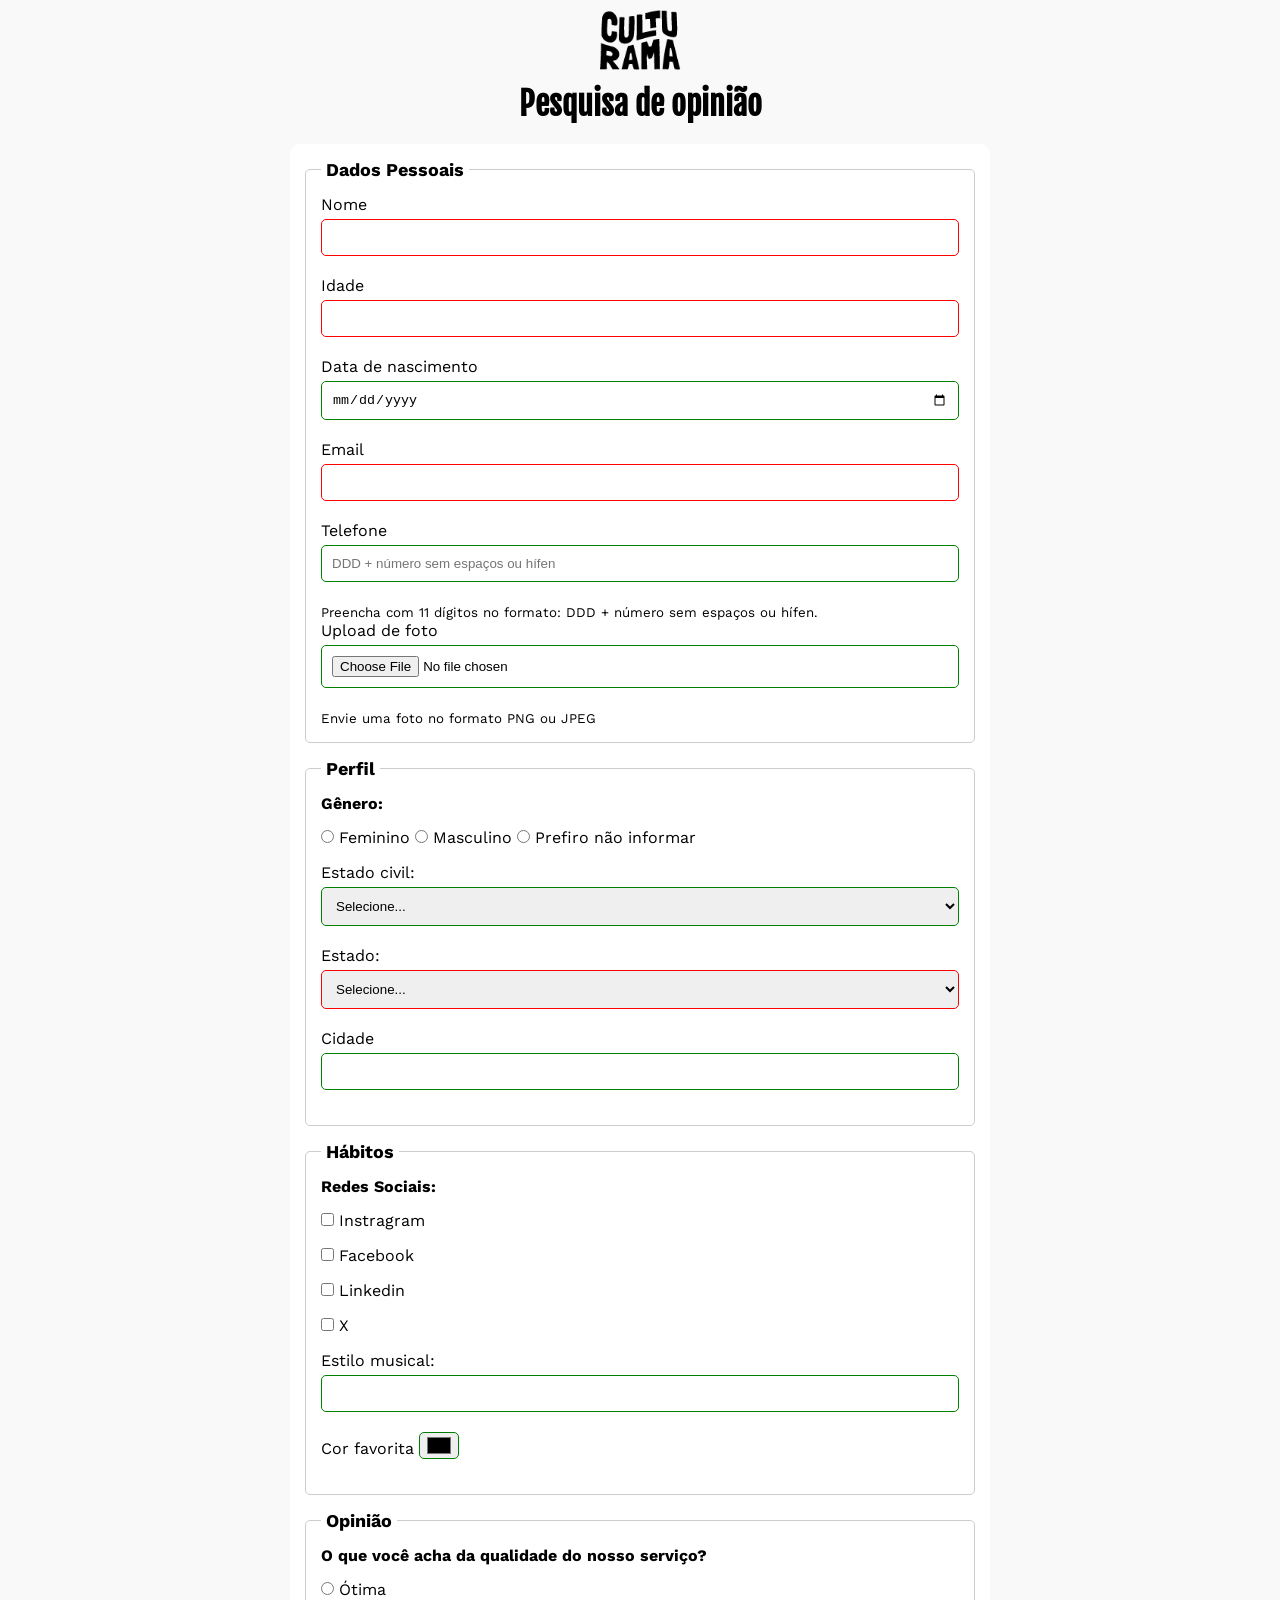
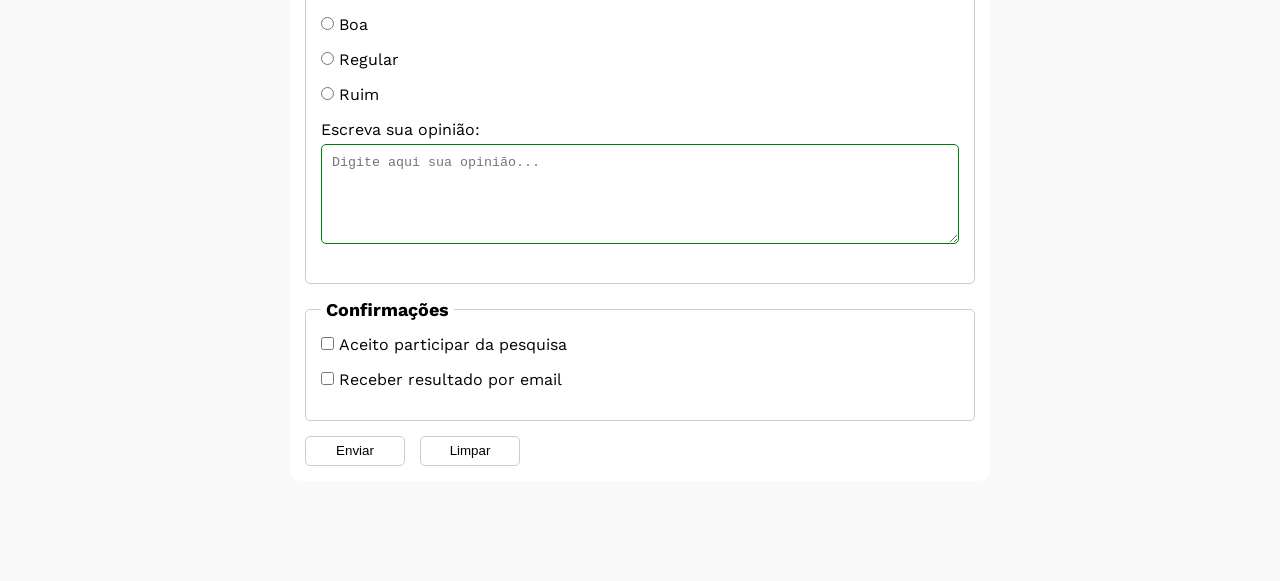
<file: index.html>
<!DOCTYPE html>
<html lang="pt-BR">
  <head>
    <meta charset="UTF-8" />
    <meta name="viewport" content="width=device-width, initial-scale=1.0" />
    <meta
      name="google-site-verification"
      content="54-Po2ep1Lbu1mtYSbjfC4UkEeluThC8_FXgffuajUg"
    />

    <link rel="icon" href="culturama-favico.png" />
    <link rel="stylesheet" href="css/style.css" />

    <link rel="preconnect" href="https://fonts.googleapis.com" />
    <link rel="preconnect" href="https://fonts.gstatic.com" crossorigin />
    <link
      href="https://fonts.googleapis.com/css2?family=Fjalla+One&family=Work+Sans&display=swap"
      rel="stylesheet"
    />

    <title>Pesquisa Culturama</title>
  </head>
  <body>
    <main>
      <header>
        <img src="img/logo-culturama.png" alt="logo culturama" />
        <h1>Pesquisa de opinião</h1>
      </header>
      <section>
        <form action="sucesso.html" method="get">
          <fieldset>
            <legend>Dados Pessoais</legend>
            <label for="name">Nome</label>
            <input id="name" type="text" name="userName" required />
            <br />
            <label for="age">Idade</label>
            <input
              id="age"
              type="number"
              name="userAge"
              min="12"
              max="100"
              required
            />
            <br />
            <label for="birthDate">Data de nascimento</label>
            <input id="birthDate" type="date" name="userBirthDate" />
            <br />
            <label for="email">Email</label>
            <input id="email" type="email" name="userEmail" required />
            <br />
            <label for="phoneNumber">Telefone</label>
            <input
              id="phoneNumber"
              type="tel"
              name="userPhoneNumber"
              pattern="[0-9]{11}"
              placeholder="DDD + número sem espaços ou hífen"
              aria-describedby="phoneHelp"
            />
            <small id="phoneHelp"
              >Preencha com 11 dígitos no formato: DDD + número sem espaços ou
              hífen.</small
            >
            <br />
            <label for="image">Upload de foto</label>
            <input
              id="image"
              type="file"
              accept="image/*"
              name="userImage"
              aria-describedby="imageHelp"
            />
            <small id="imageHelp">Envie uma foto no formato PNG ou JPEG</small>
            <br />
          </fieldset>

          <fieldset>
            <legend>Perfil</legend>

            <p>Gênero:</p>
            <input id="fem" type="radio" name="userGender" value="Feminino" />
            <label for="fem">Feminino</label>

            <input id="masc" type="radio" name="userGender" value="Masculino" />
            <label for="masc">Masculino</label>

            <input
              id="notInformed"
              type="radio"
              name="userGender"
              value="notInformed"
            />
            <label for="notInformed">Prefiro não informar</label>
            <br />

            <label for="maritalStatus">Estado civil:</label>
            <select id="maritalStatus" name="userMaritalStatus">
              <option value="">Selecione...</option>
              <option value="casado">Casado</option>
              <option value="solteiro">Solteiro</option>
              <option value="divorciado">Divorciado</option>
              <option value="casado">União estável</option>
            </select>

            <label for="state">Estado:</label>
            <select id="state" name="userState" required>
              <option value="">Selecione...</option>
              <option value="acre">Acre</option>
              <option value="alagoas">Alagoas</option>
              <option value="amapa">Amapá</option>
              <option value="amazonas">Amazonas</option>
              <option value="bahia">Bahia</option>
              <option value="ceara">Ceará</option>
              <option value="distritoFederal">Distrito Federal</option>
              <option value="espiritoSanto">Espirito Santo</option>
              <option value="goias">Goiás</option>
              <option value="maranhao">Maranhão</option>
              <option value="matoGrossoDoSul">Mato Grosso do Sul</option>
              <option value="matoGrosso">Mato Grosso</option>
              <option value="minasGerais">Minas Gerais</option>
              <option value="para">Pará</option>
              <option value="paraiba">Paraíba</option>
              <option value="parana">Paraná</option>
              <option value="pernambuco">Pernambuco</option>
              <option value="piaui">Piauí</option>
              <option value="rioDeJaneiro">Rio de Janeiro</option>
              <option value="rioGrandeDoNorte">Rio Grande do Norte</option>
              <option value="rioGrandeDoSul">Rio Grande do Sul</option>
              <option value="rondonia">Rondônia</option>
              <option value="roraima">Roraima</option>
              <option value="santaCatarina">Santa Catarina</option>
              <option value="saoPaulo">São Paulo</option>
              <option value="sergipe">Sergipe</option>
              <option value="tocantins">Tocantins</option>
            </select>
            <br />

            <label for="city">Cidade</label>
            <input id="city" type="text" name="userCity" />
          </fieldset>

          <fieldset>
            <legend>Hábitos</legend>
            <p>Redes Sociais:</p>
            <input
              id="instagram"
              type="checkbox"
              name="social"
              value="instagram"
            />
            <label for="instagram">Instragram</label>
            <br />
            <input
              id="facebook"
              type="checkbox"
              name="social"
              value="facebook"
            />
            <label for="facebook">Facebook</label>
            <br />
            <input
              id="linkedin"
              type="checkbox"
              name="social"
              value="linkedin"
            />
            <label for="linkedin">Linkedin</label>
            <br />
            <input id="X" type="checkbox" name="social" value="X" />
            <label for="X">X</label>
            <br />
            <label for="musicStyle">Estilo musical:</label>
            <input
              list="styleTypes"
              id="musicStyle"
              name="userMusicStyle"
              type="text"
            />
            <datalist id="styleTypes">
              <option value="Rock"></option>
              <option value="Pop"></option>
              <option value="Samba"></option>
              <option value="Sertanejo"></option>
            </datalist>

            <br />
            <label for="favoriteColor">Cor favorita</label>
            <input type="color" name="userFavoriteColor" id="favoriteColor" />
          </fieldset>

          <fieldset>
            <legend>Opinião</legend>
            <p>O que você acha da qualidade do nosso serviço?</p>

            <input
              type="radio"
              id="otimo"
              name="userServiceOpinion"
              value="otima"
            />
            <label for="otimo">Ótima</label><br />

            <input
              type="radio"
              id="boa"
              name="userServiceOpinion"
              value="boa"
            />
            <label for="boa">Boa</label><br />

            <input
              type="radio"
              id="regular"
              name="userServiceOpinion"
              value="regular"
            />
            <label for="regular">Regular</label><br />

            <input
              type="radio"
              id="ruim"
              name="userServiceOpinion"
              value="ruim"
            />
            <label for="ruim">Ruim</label><br />

            <label for="comment">Escreva sua opinião:</label>
            <textarea
              id="comment"
              name="userComment"
              placeholder="Digite aqui sua opinião..."
            ></textarea>
          </fieldset>
          <fieldset>
            <legend>Confirmações</legend>

            <input
              type="checkbox"
              name="lgpd"
              id="termLgpd"
              value="confirmed"
              required
            />
            <label for="termLgpd">Aceito participar da pesquisa</label>
            <br />
            <input
              type="checkbox"
              name="userGetResult"
              id="getResult"
              value="confirmed"
            />
            <label for="getResult">Receber resultado por email</label>
          </fieldset>

          <button type="submit" aria-label="Enviar dados do formulário">
            Enviar
          </button>
          <button type="reset" aria-label="Limpar dados do formulário">
            Limpar
          </button>
        </form>
      </section>
    </main>
  </body>
</html>
</file>
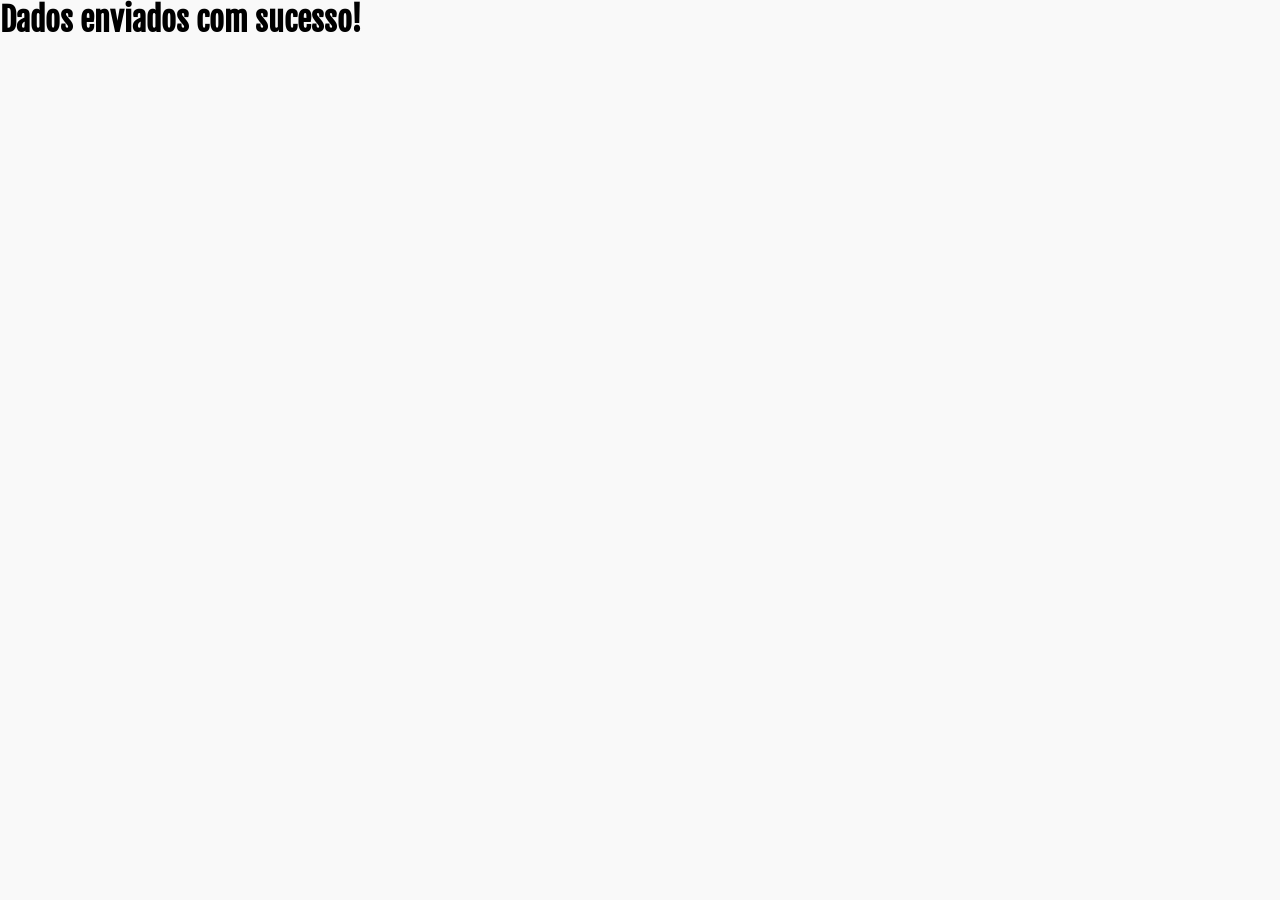
<file: sucesso.html>
<head>
    <meta charset="UTF-8">
    <meta name="viewport" content="width=device-width, initial-scale=1.0">
    <link rel="icon" href="culturama-favico.png">
    <link rel="stylesheet" href="css/style.css">

    <link rel="preconnect" href="https://fonts.googleapis.com">
    <link rel="preconnect" href="https://fonts.gstatic.com" crossorigin>
    <link href="https://fonts.googleapis.com/css2?family=Fjalla+One&family=Work+Sans&display=swap" rel="stylesheet">

    <title>Pesquisa Culturama</title>
</head>
<body>
    <h1 role="alert">Dados enviados com sucesso!</h1>
</body>
</file>
<file: css/style.css>
* {
  margin: 0;
  padding: 0;
  box-sizing: border-box;
}

body {
  background-color: #f9f9f9;
  font-family: "Work Sans", sans-serif;
}

main {
  width: 100%;
  max-width: 700px;
  margin: 0 auto;
}

header {
  text-align: center;
  margin-bottom: 20px;
}
img {
  width: 100px;
}

h1 {
  font-family: "Fjalla One", sans-serif;
}

form {
  background-color: #ffffff;
  padding: 15px;
  border-radius: 10px;
  margin-bottom: 100px;
}
fieldset {
  padding: 15px;
  border: 1px solid #cccccc;
  border-radius: 5px;
  margin-bottom: 15px;
}

legend {
  font-weight: bold;
  font-size: 18px;
  padding: 0 5px;
}

label {
  display: inline-block;
  margin-bottom: 5px;
}

p {
  margin-bottom: 15px;
  font-weight: bold;
}

input,
select,
textarea {
  width: 100%;
  padding: 10px;
  margin-bottom: 20px;
  border: 1px solid #cccccc;
  border-radius: 5px;
}

textarea {
  min-height: 100px;
}

input[type="radio"],
input[type="checkbox"] {
  width: auto;
}

input[type="color"] {
  width: 40px;
  padding: 0 5px;
}

input:invalid,
select:invalid,
textarea:invalid {
  border-color: red;
}

input:valid,
select:valid,
textarea:valid {
  border-color: green;
}

button {
  width: 100px;
  height: 30px;
  margin-right: 10px;
  background-color: #ffffff;
  border: 1px solid #cccccc;
  border-radius: 5px;
  cursor: pointer;
}

button[type="submit"]:hover {
  background-color: green;
  color: #ffffff;
}
button[type="reset"]:hover {
  background-color: orangered;
  color: #ffffff;
}
</file>
